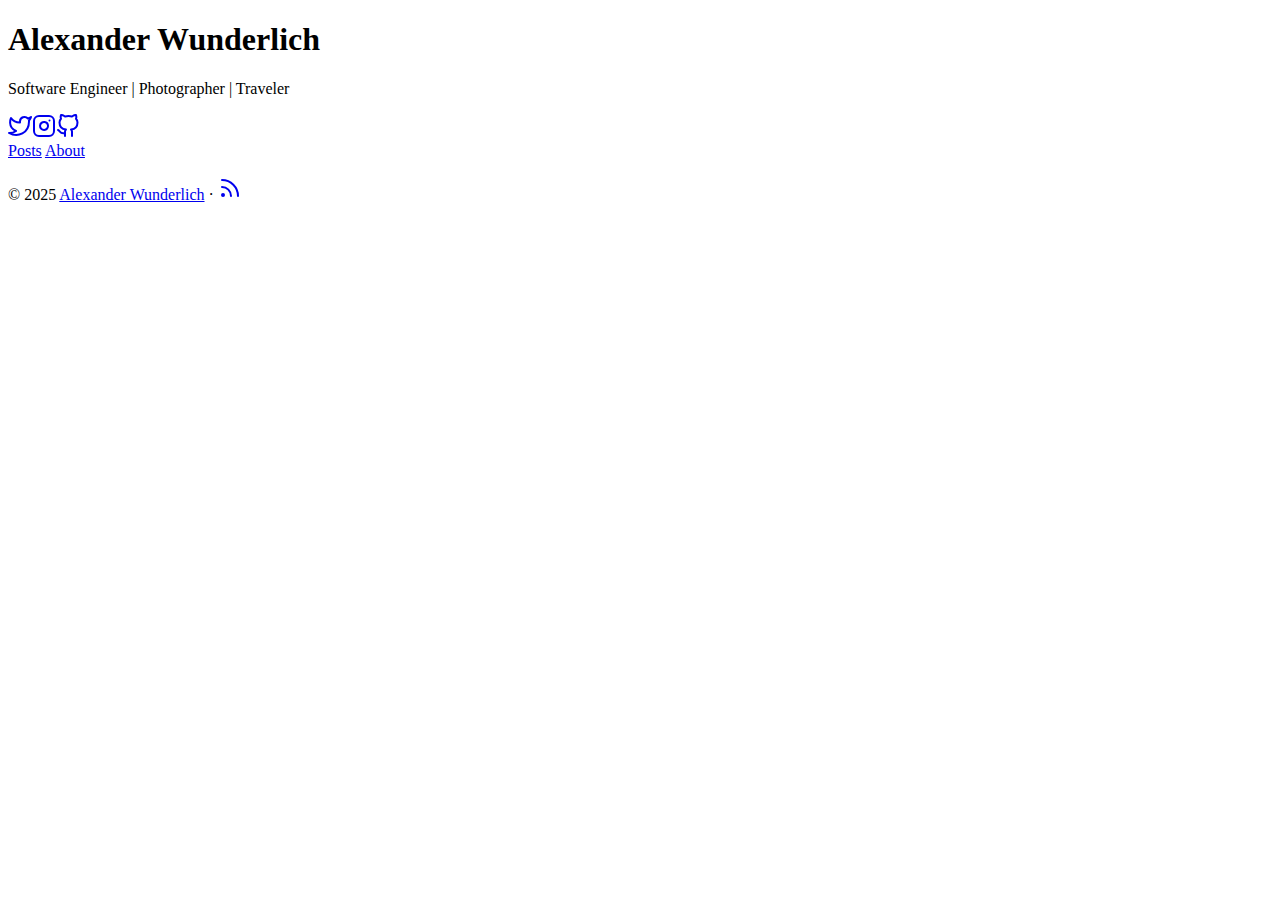
<file: index.html>
<!DOCTYPE html>
<html lang="en-us">

<head>
	<meta name="generator" content="Hugo 0.54.0" />
	<meta charset="UTF-8">
	<meta name="viewport" content="width=device-width, initial-scale=1.0">
	<meta http-equiv="X-UA-Compatible" content="ie=edge">
	<meta name="theme-color" content="#494f5c">
	<meta name="msapplication-TileColor" content="#494f5c">

<meta itemprop="name" content="Alexander Wunderlich">
<meta itemprop="description" content="">

<meta property="og:title" content="Alexander Wunderlich" />
<meta property="og:description" content="" />
<meta property="og:type" content="website" />
<meta property="og:url" content="https://wunderlich.dev/" />

<meta property="og:updated_time" content="2019-03-09T12:16:24&#43;01:00"/>
<meta name="twitter:card" content="summary"/>
<meta name="twitter:title" content="Alexander Wunderlich"/>
<meta name="twitter:description" content=""/>

	<link rel="apple-touch-icon" sizes="180x180" href="/apple-touch-icon.png">
	<link rel="icon" type="image/png" sizes="32x32" href="/favicon-32x32.png">
	<link rel="icon" type="image/png" sizes="16x16" href="/favicon-16x16.png">
	<link rel="manifest" href="/site.webmanifest">
	<link rel="mask-icon" href="/safari-pinned-tab.svg" color="">
	<link rel="shortcut icon" href="/favicon.ico">

	<title>Alexander Wunderlich</title>
	<link rel="alternate" type="application/rss+xml+xml" href="https://wunderlich.dev/index.xml" title="Alexander Wunderlich" />
	<link rel="stylesheet" href="https://wunderlich.dev/css/style.min.c693329ce3bac2503f88115a4011a284a06d53e30f484562a37664dc4c5f0a74.css" integrity="sha256-xpMynOO6wlA/iBFaQBGihKBtU+MPSEVio3Zk3ExfCnQ=">
	
	<link rel="stylesheet" href="https://wunderlich.dev/css/custom.css">
</head>

<body id="page">
	
	<div id="spotlight" class="animated fadeIn">
		<div id="home-center">
			<h1 id="home-title">Alexander Wunderlich</h1>
			<p id="home-subtitle">Software Engineer | Photographer | Traveler</p>
			<div id="home-social">
				<a href="https://twitter.com/_mr_wunderlich" target="_blank" rel="noopener" title="Twitter"><svg xmlns="http://www.w3.org/2000/svg" width="24" height="24" viewBox="0 0 24 24" fill="none" stroke="currentColor" stroke-width="2" stroke-linecap="round" stroke-linejoin="round" class="feather feather-twitter"><path d="M23 3a10.9 10.9 0 0 1-3.14 1.53 4.48 4.48 0 0 0-7.86 3v1A10.66 10.66 0 0 1 3 4s-4 9 5 13a11.64 11.64 0 0 1-7 2c9 5 20 0 20-11.5a4.5 4.5 0 0 0-.08-.83A7.72 7.72 0 0 0 23 3z"></path></svg></a><a href="https://instagram.com/mr_wunderlich" target="_blank" rel="noopener" title="Instagram"><svg xmlns="http://www.w3.org/2000/svg" width="24" height="24" viewBox="0 0 24 24" fill="none" stroke="currentColor" stroke-width="2" stroke-linecap="round" stroke-linejoin="round" class="feather feather-instagram"><rect x="2" y="2" width="20" height="20" rx="5" ry="5"></rect><path d="M16 11.37A4 4 0 1 1 12.63 8 4 4 0 0 1 16 11.37z"></path><line x1="17.5" y1="6.5" x2="17.5" y2="6.5"></line></svg></a><a href="https://github.com/mr-wunderlich" target="_blank" rel="noopener" title="Github"><svg xmlns="http://www.w3.org/2000/svg" width="24" height="24" viewBox="0 0 24 24" fill="none" stroke="currentColor" stroke-width="2" stroke-linecap="round" stroke-linejoin="round" class="feather feather-github"><path d="M9 19c-5 1.5-5-2.5-7-3m14 6v-3.87a3.37 3.37 0 0 0-.94-2.61c3.14-.35 6.44-1.54 6.44-7A5.44 5.44 0 0 0 20 4.77 5.07 5.07 0 0 0 19.91 1S18.73.65 16 2.48a13.38 13.38 0 0 0-7 0C6.27.65 5.09 1 5.09 1A5.07 5.07 0 0 0 5 4.77a5.44 5.44 0 0 0-1.5 3.78c0 5.42 3.3 6.61 6.44 7A3.37 3.37 0 0 0 9 18.13V22"></path></svg></a>
			</div>
			<nav id="home-nav" class="site-nav">
				<a href="https://wunderlich.dev/posts/">Posts</a>
				<a href="https://wunderlich.dev/about/">About</a>
			</nav>
		</div>
		<div id="home-footer">
			<p>
				&copy; 2025 <a href="https://wunderlich.dev/">Alexander Wunderlich</a> &#183; <a href="https://wunderlich.dev/posts/index.xml" target="_blank" title="rss"><svg xmlns="http://www.w3.org/2000/svg" width="24" height="24" viewBox="0 0 24 24" fill="none" stroke="currentColor" stroke-width="2" stroke-linecap="round" stroke-linejoin="round" class="feather feather-rss"><path d="M4 11a9 9 0 0 1 9 9"></path><path d="M4 4a16 16 0 0 1 16 16"></path><circle cx="5" cy="19" r="1"></circle></svg></a>
			</p>
		</div>
	</div>

	<script src="https://wunderlich.dev/js/main.min.8f39f24808e9d0a9b02da58c2d2838da859dc0b7bdfadbdb1883aae8b6adacfe.js" integrity="sha256-jznySAjp0KmwLaWMLSg42oWdwLe9+tvbGIOq6LatrP4="></script>

</body>

</html>
</file>
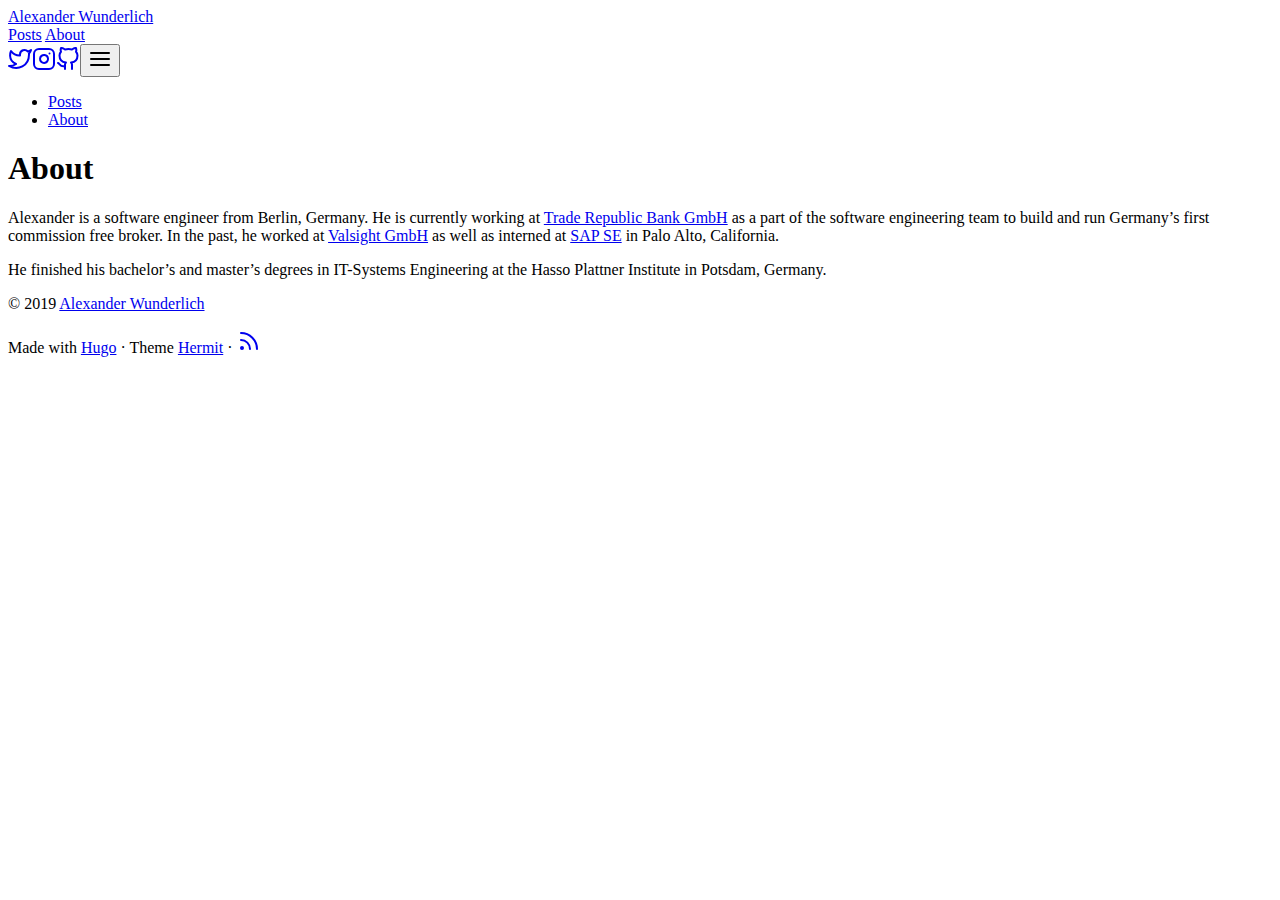
<file: about/index.html>
<!DOCTYPE html>
<html lang="en-us">

<head>
	<meta charset="UTF-8">
	<meta name="viewport" content="width=device-width, initial-scale=1.0">
	<meta http-equiv="X-UA-Compatible" content="ie=edge">
	<meta name="theme-color" content="#494f5c">
	<meta name="msapplication-TileColor" content="#494f5c">

<meta itemprop="name" content="About">
<meta itemprop="description" content="Alexander is a software engineer from Berlin, Germany. He is currently working at Trade Republic Bank GmbH as a part of the software engineering team to build and run Germany&rsquo;s first commission free broker. In the past, he worked at Valsight GmbH as well as interned at SAP SE in Palo Alto, California.
He finished his bachelor&rsquo;s and master&rsquo;s degrees in IT-Systems Engineering at the Hasso Plattner Institute in Potsdam, Germany.">


<meta itemprop="datePublished" content="2019-03-09T12:16:24&#43;01:00" />
<meta itemprop="dateModified" content="2019-03-09T12:16:24&#43;01:00" />
<meta itemprop="wordCount" content="71">



<meta itemprop="keywords" content="" />
<meta property="og:title" content="About" />
<meta property="og:description" content="Alexander is a software engineer from Berlin, Germany. He is currently working at Trade Republic Bank GmbH as a part of the software engineering team to build and run Germany&rsquo;s first commission free broker. In the past, he worked at Valsight GmbH as well as interned at SAP SE in Palo Alto, California.
He finished his bachelor&rsquo;s and master&rsquo;s degrees in IT-Systems Engineering at the Hasso Plattner Institute in Potsdam, Germany." />
<meta property="og:type" content="article" />
<meta property="og:url" content="https://wunderlich.dev/about/" />
<meta property="article:published_time" content="2019-03-09T12:16:24&#43;01:00"/>
<meta property="article:modified_time" content="2019-03-09T12:16:24&#43;01:00"/>
<meta name="twitter:card" content="summary"/>
<meta name="twitter:title" content="About"/>
<meta name="twitter:description" content="Alexander is a software engineer from Berlin, Germany. He is currently working at Trade Republic Bank GmbH as a part of the software engineering team to build and run Germany&rsquo;s first commission free broker. In the past, he worked at Valsight GmbH as well as interned at SAP SE in Palo Alto, California.
He finished his bachelor&rsquo;s and master&rsquo;s degrees in IT-Systems Engineering at the Hasso Plattner Institute in Potsdam, Germany."/>

	<link rel="apple-touch-icon" sizes="180x180" href="/apple-touch-icon.png">
	<link rel="icon" type="image/png" sizes="32x32" href="/favicon-32x32.png">
	<link rel="icon" type="image/png" sizes="16x16" href="/favicon-16x16.png">
	<link rel="manifest" href="/site.webmanifest">
	<link rel="mask-icon" href="/safari-pinned-tab.svg" color="">
	<link rel="shortcut icon" href="/favicon.ico">

	<title>About</title>
	<link rel="stylesheet" href="https://wunderlich.dev/css/style.min.c693329ce3bac2503f88115a4011a284a06d53e30f484562a37664dc4c5f0a74.css" integrity="sha256-xpMynOO6wlA/iBFaQBGihKBtU+MPSEVio3Zk3ExfCnQ=">
	
	<link rel="stylesheet" href="https://wunderlich.dev/css/custom.css">
</head>

<body id="page">
	
	<header id="site-header" class="animated slideInUp faster">
		<div class="hdr-wrapper section-inner">
			<div class="hdr-left">
				<div class="site-branding">
					<a href="https://wunderlich.dev/">Alexander Wunderlich</a>
				</div>
				<nav class="site-nav hide-in-mobile">
					<a href="https://wunderlich.dev/posts/">Posts</a>
					<a href="https://wunderlich.dev/about/">About</a>
				</nav>
			</div>
			<div class="hdr-right hdr-icons">
				<span class="hdr-social hide-in-mobile"><a href="https://twitter.com/_mr_wunderlich" target="_blank" rel="noopener" title="Twitter"><svg xmlns="http://www.w3.org/2000/svg" width="24" height="24" viewBox="0 0 24 24" fill="none" stroke="currentColor" stroke-width="2" stroke-linecap="round" stroke-linejoin="round" class="feather feather-twitter"><path d="M23 3a10.9 10.9 0 0 1-3.14 1.53 4.48 4.48 0 0 0-7.86 3v1A10.66 10.66 0 0 1 3 4s-4 9 5 13a11.64 11.64 0 0 1-7 2c9 5 20 0 20-11.5a4.5 4.5 0 0 0-.08-.83A7.72 7.72 0 0 0 23 3z"></path></svg></a><a href="https://instagram.com/mr_wunderlich" target="_blank" rel="noopener" title="Instagram"><svg xmlns="http://www.w3.org/2000/svg" width="24" height="24" viewBox="0 0 24 24" fill="none" stroke="currentColor" stroke-width="2" stroke-linecap="round" stroke-linejoin="round" class="feather feather-instagram"><rect x="2" y="2" width="20" height="20" rx="5" ry="5"></rect><path d="M16 11.37A4 4 0 1 1 12.63 8 4 4 0 0 1 16 11.37z"></path><line x1="17.5" y1="6.5" x2="17.5" y2="6.5"></line></svg></a><a href="https://github.com/mr-wunderlich" target="_blank" rel="noopener" title="Github"><svg xmlns="http://www.w3.org/2000/svg" width="24" height="24" viewBox="0 0 24 24" fill="none" stroke="currentColor" stroke-width="2" stroke-linecap="round" stroke-linejoin="round" class="feather feather-github"><path d="M9 19c-5 1.5-5-2.5-7-3m14 6v-3.87a3.37 3.37 0 0 0-.94-2.61c3.14-.35 6.44-1.54 6.44-7A5.44 5.44 0 0 0 20 4.77 5.07 5.07 0 0 0 19.91 1S18.73.65 16 2.48a13.38 13.38 0 0 0-7 0C6.27.65 5.09 1 5.09 1A5.07 5.07 0 0 0 5 4.77a5.44 5.44 0 0 0-1.5 3.78c0 5.42 3.3 6.61 6.44 7A3.37 3.37 0 0 0 9 18.13V22"></path></svg></a></span><button id="menu-btn" class="hdr-btn" title="Menu"><svg xmlns="http://www.w3.org/2000/svg" width="24" height="24" viewBox="0 0 24 24" fill="none" stroke="currentColor" stroke-width="2" stroke-linecap="round" stroke-linejoin="round" class="feather feather-menu"><line x1="3" y1="12" x2="21" y2="12"></line><line x1="3" y1="6" x2="21" y2="6"></line><line x1="3" y1="18" x2="21" y2="18"></line></svg></button>
			</div>
		</div>
	</header>
	<div id="mobile-menu" class="animated fast">
		<ul>
			<li><a href="https://wunderlich.dev/posts/">Posts</a></li>
			<li><a href="https://wunderlich.dev/about/">About</a></li>
		</ul>
	</div>


	<main class="site-main section-inner thin animated fadeIn faster">
		<h1>About</h1>
		<div class="content">
			<p>Alexander is a software engineer from Berlin, Germany. He is currently working at <a href="https://traderepublic.com">Trade Republic Bank GmbH</a> as a part of the software engineering team to build and run Germany&rsquo;s first commission free broker. In the past, he worked at <a href="https://www.valsight.com">Valsight GmbH</a> as well as interned at <a href="https://www.sap.com">SAP SE</a> in Palo Alto, California.</p>

<p>He finished his bachelor&rsquo;s and master&rsquo;s degrees in IT-Systems Engineering at the Hasso Plattner Institute in Potsdam, Germany.</p>

		</div>
	</main>

	<footer id="site-footer" class="section-inner thin animated fadeIn faster">
		<p>&copy; 2019 <a href="https://wunderlich.dev/">Alexander Wunderlich</a></p>
		<p>
			Made with <a href="https://gohugo.io/" target="_blank" rel="noopener">Hugo</a> &#183; Theme <a href="https://github.com/Track3/hermit" target="_blank" rel="noopener">Hermit</a> &#183; <a href="https://wunderlich.dev/posts/index.xml" target="_blank" title="rss"><svg xmlns="http://www.w3.org/2000/svg" width="24" height="24" viewBox="0 0 24 24" fill="none" stroke="currentColor" stroke-width="2" stroke-linecap="round" stroke-linejoin="round" class="feather feather-rss"><path d="M4 11a9 9 0 0 1 9 9"></path><path d="M4 4a16 16 0 0 1 16 16"></path><circle cx="5" cy="19" r="1"></circle></svg></a>
		</p>
	</footer>


	<script src="https://wunderlich.dev/js/main.min.8f39f24808e9d0a9b02da58c2d2838da859dc0b7bdfadbdb1883aae8b6adacfe.js" integrity="sha256-jznySAjp0KmwLaWMLSg42oWdwLe9+tvbGIOq6LatrP4="></script>

</body>

</html>
</file>
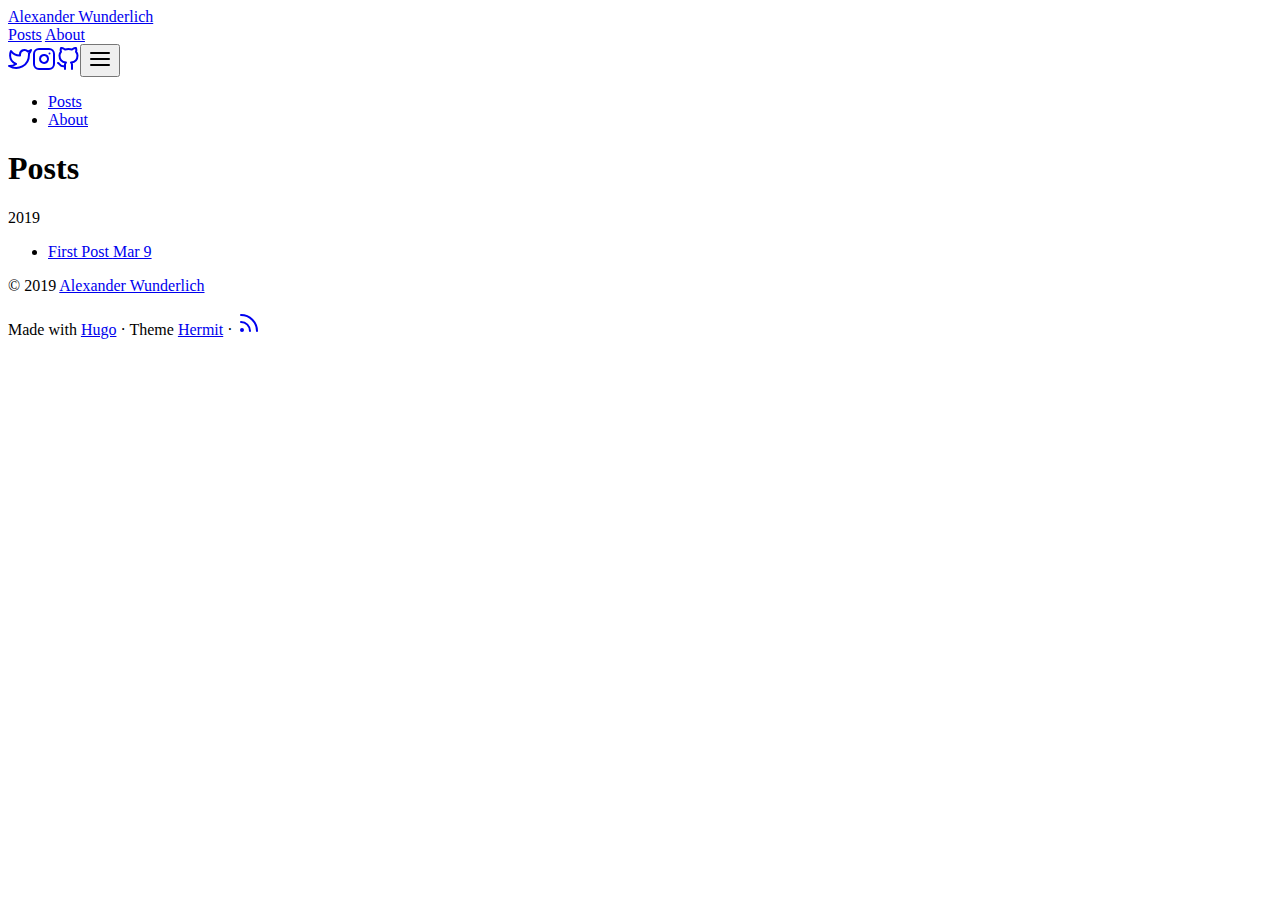
<file: posts/index.html>
<!DOCTYPE html>
<html lang="en-us">

<head>
	<meta charset="UTF-8">
	<meta name="viewport" content="width=device-width, initial-scale=1.0">
	<meta http-equiv="X-UA-Compatible" content="ie=edge">
	<meta name="theme-color" content="#494f5c">
	<meta name="msapplication-TileColor" content="#494f5c">

<meta itemprop="name" content="Posts">
<meta itemprop="description" content="">

<meta property="og:title" content="Posts" />
<meta property="og:description" content="" />
<meta property="og:type" content="website" />
<meta property="og:url" content="https://wunderlich.dev/posts/" />

<meta property="og:updated_time" content="2019-03-09T12:08:31&#43;01:00"/>
<meta name="twitter:card" content="summary"/>
<meta name="twitter:title" content="Posts"/>
<meta name="twitter:description" content=""/>

	<link rel="apple-touch-icon" sizes="180x180" href="/apple-touch-icon.png">
	<link rel="icon" type="image/png" sizes="32x32" href="/favicon-32x32.png">
	<link rel="icon" type="image/png" sizes="16x16" href="/favicon-16x16.png">
	<link rel="manifest" href="/site.webmanifest">
	<link rel="mask-icon" href="/safari-pinned-tab.svg" color="">
	<link rel="shortcut icon" href="/favicon.ico">

	<title>Posts</title>
	<link rel="alternate" type="application/rss+xml+xml" href="https://wunderlich.dev/posts/index.xml" title="Alexander Wunderlich" />
	<link rel="stylesheet" href="https://wunderlich.dev/css/style.min.c693329ce3bac2503f88115a4011a284a06d53e30f484562a37664dc4c5f0a74.css" integrity="sha256-xpMynOO6wlA/iBFaQBGihKBtU+MPSEVio3Zk3ExfCnQ=">
	<link rel="stylesheet" href="https://wunderlich.dev/css/custom.css">
</head>

<body id="page">
	
	<header id="site-header" class="animated slideInUp faster">
		<div class="hdr-wrapper section-inner">
			<div class="hdr-left">
				<div class="site-branding">
					<a href="https://wunderlich.dev/">Alexander Wunderlich</a>
				</div>
				<nav class="site-nav hide-in-mobile">
					<a href="https://wunderlich.dev/posts/">Posts</a>
					<a href="https://wunderlich.dev/about/">About</a>
				</nav>
			</div>
			<div class="hdr-right hdr-icons">
				<span class="hdr-social hide-in-mobile"><a href="https://twitter.com/_mr_wunderlich" target="_blank" rel="noopener" title="Twitter"><svg xmlns="http://www.w3.org/2000/svg" width="24" height="24" viewBox="0 0 24 24" fill="none" stroke="currentColor" stroke-width="2" stroke-linecap="round" stroke-linejoin="round" class="feather feather-twitter"><path d="M23 3a10.9 10.9 0 0 1-3.14 1.53 4.48 4.48 0 0 0-7.86 3v1A10.66 10.66 0 0 1 3 4s-4 9 5 13a11.64 11.64 0 0 1-7 2c9 5 20 0 20-11.5a4.5 4.5 0 0 0-.08-.83A7.72 7.72 0 0 0 23 3z"></path></svg></a><a href="https://instagram.com/mr_wunderlich" target="_blank" rel="noopener" title="Instagram"><svg xmlns="http://www.w3.org/2000/svg" width="24" height="24" viewBox="0 0 24 24" fill="none" stroke="currentColor" stroke-width="2" stroke-linecap="round" stroke-linejoin="round" class="feather feather-instagram"><rect x="2" y="2" width="20" height="20" rx="5" ry="5"></rect><path d="M16 11.37A4 4 0 1 1 12.63 8 4 4 0 0 1 16 11.37z"></path><line x1="17.5" y1="6.5" x2="17.5" y2="6.5"></line></svg></a><a href="https://github.com/mr-wunderlich" target="_blank" rel="noopener" title="Github"><svg xmlns="http://www.w3.org/2000/svg" width="24" height="24" viewBox="0 0 24 24" fill="none" stroke="currentColor" stroke-width="2" stroke-linecap="round" stroke-linejoin="round" class="feather feather-github"><path d="M9 19c-5 1.5-5-2.5-7-3m14 6v-3.87a3.37 3.37 0 0 0-.94-2.61c3.14-.35 6.44-1.54 6.44-7A5.44 5.44 0 0 0 20 4.77 5.07 5.07 0 0 0 19.91 1S18.73.65 16 2.48a13.38 13.38 0 0 0-7 0C6.27.65 5.09 1 5.09 1A5.07 5.07 0 0 0 5 4.77a5.44 5.44 0 0 0-1.5 3.78c0 5.42 3.3 6.61 6.44 7A3.37 3.37 0 0 0 9 18.13V22"></path></svg></a></span><button id="menu-btn" class="hdr-btn" title="Menu"><svg xmlns="http://www.w3.org/2000/svg" width="24" height="24" viewBox="0 0 24 24" fill="none" stroke="currentColor" stroke-width="2" stroke-linecap="round" stroke-linejoin="round" class="feather feather-menu"><line x1="3" y1="12" x2="21" y2="12"></line><line x1="3" y1="6" x2="21" y2="6"></line><line x1="3" y1="18" x2="21" y2="18"></line></svg></button>
			</div>
		</div>
	</header>
	<div id="mobile-menu" class="animated fast">
		<ul>
			<li><a href="https://wunderlich.dev/posts/">Posts</a></li>
			<li><a href="https://wunderlich.dev/about/">About</a></li>
		</ul>
	</div>


	<main class="site-main section-inner thin animated fadeIn faster">
		<h1>Posts</h1>
		<div class="posts-group">
			<div class="post-year">2019</div>
			<ul class="posts-list">
				<li class="post-item">
					<a href="https://wunderlich.dev/posts/first-post/">
						<span class="post-title">First Post</span>
						<span class="post-day">Mar 9</span>
					</a>
				</li>
			</ul>
		</div>
	</main>

	<footer id="site-footer" class="section-inner thin animated fadeIn faster">
		<p>&copy; 2019 <a href="https://wunderlich.dev/">Alexander Wunderlich</a></p>
		<p>
			Made with <a href="https://gohugo.io/" target="_blank" rel="noopener">Hugo</a> &#183; Theme <a href="https://github.com/Track3/hermit" target="_blank" rel="noopener">Hermit</a> &#183; <a href="https://wunderlich.dev/posts/index.xml" target="_blank" title="rss"><svg xmlns="http://www.w3.org/2000/svg" width="24" height="24" viewBox="0 0 24 24" fill="none" stroke="currentColor" stroke-width="2" stroke-linecap="round" stroke-linejoin="round" class="feather feather-rss"><path d="M4 11a9 9 0 0 1 9 9"></path><path d="M4 4a16 16 0 0 1 16 16"></path><circle cx="5" cy="19" r="1"></circle></svg></a>
		</p>
	</footer>


	<script src="https://wunderlich.dev/js/main.min.8f39f24808e9d0a9b02da58c2d2838da859dc0b7bdfadbdb1883aae8b6adacfe.js" integrity="sha256-jznySAjp0KmwLaWMLSg42oWdwLe9+tvbGIOq6LatrP4="></script>

</body>

</html>
</file>
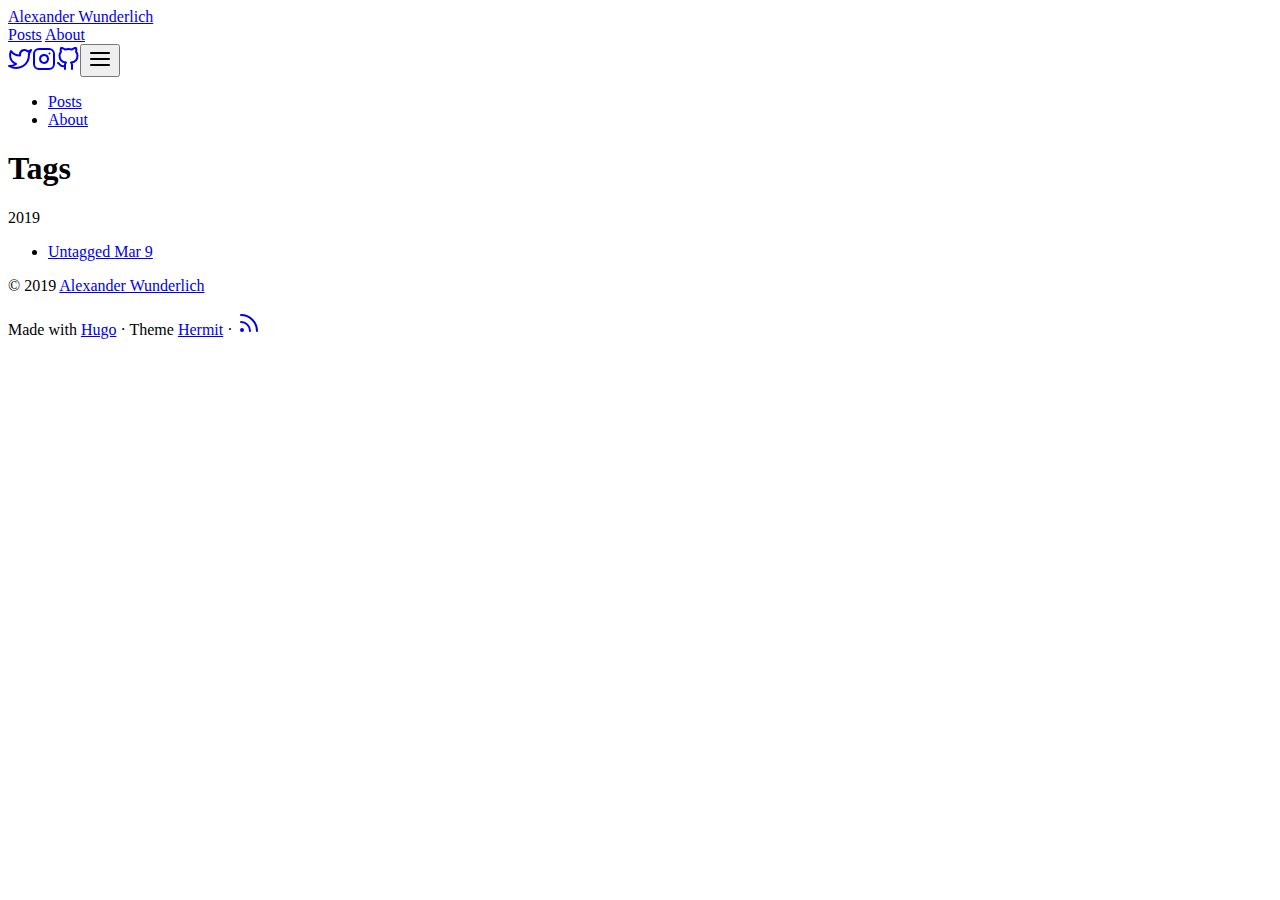
<file: tags/index.html>
<!DOCTYPE html>
<html lang="en-us">

<head>
	<meta charset="UTF-8">
	<meta name="viewport" content="width=device-width, initial-scale=1.0">
	<meta http-equiv="X-UA-Compatible" content="ie=edge">
	<meta name="theme-color" content="#494f5c">
	<meta name="msapplication-TileColor" content="#494f5c">

<meta itemprop="name" content="Tags">
<meta itemprop="description" content="">

<meta property="og:title" content="Tags" />
<meta property="og:description" content="" />
<meta property="og:type" content="website" />
<meta property="og:url" content="https://wunderlich.dev/tags/" />

<meta name="twitter:card" content="summary"/>
<meta name="twitter:title" content="Tags"/>
<meta name="twitter:description" content=""/>

	<link rel="apple-touch-icon" sizes="180x180" href="/apple-touch-icon.png">
	<link rel="icon" type="image/png" sizes="32x32" href="/favicon-32x32.png">
	<link rel="icon" type="image/png" sizes="16x16" href="/favicon-16x16.png">
	<link rel="manifest" href="/site.webmanifest">
	<link rel="mask-icon" href="/safari-pinned-tab.svg" color="">
	<link rel="shortcut icon" href="/favicon.ico">

	<title>Tags</title>
	<link rel="alternate" type="application/rss+xml+xml" href="https://wunderlich.dev/tags/index.xml" title="Alexander Wunderlich" />
	<link rel="stylesheet" href="https://wunderlich.dev/css/style.min.c693329ce3bac2503f88115a4011a284a06d53e30f484562a37664dc4c5f0a74.css" integrity="sha256-xpMynOO6wlA/iBFaQBGihKBtU+MPSEVio3Zk3ExfCnQ=">
	<link rel="stylesheet" href="https://wunderlich.dev/css/custom.css">
</head>

<body id="page">
	
	<header id="site-header" class="animated slideInUp faster">
		<div class="hdr-wrapper section-inner">
			<div class="hdr-left">
				<div class="site-branding">
					<a href="https://wunderlich.dev/">Alexander Wunderlich</a>
				</div>
				<nav class="site-nav hide-in-mobile">
					<a href="https://wunderlich.dev/posts/">Posts</a>
					<a href="https://wunderlich.dev/about/">About</a>
				</nav>
			</div>
			<div class="hdr-right hdr-icons">
				<span class="hdr-social hide-in-mobile"><a href="https://twitter.com/_mr_wunderlich" target="_blank" rel="noopener" title="Twitter"><svg xmlns="http://www.w3.org/2000/svg" width="24" height="24" viewBox="0 0 24 24" fill="none" stroke="currentColor" stroke-width="2" stroke-linecap="round" stroke-linejoin="round" class="feather feather-twitter"><path d="M23 3a10.9 10.9 0 0 1-3.14 1.53 4.48 4.48 0 0 0-7.86 3v1A10.66 10.66 0 0 1 3 4s-4 9 5 13a11.64 11.64 0 0 1-7 2c9 5 20 0 20-11.5a4.5 4.5 0 0 0-.08-.83A7.72 7.72 0 0 0 23 3z"></path></svg></a><a href="https://instagram.com/mr_wunderlich" target="_blank" rel="noopener" title="Instagram"><svg xmlns="http://www.w3.org/2000/svg" width="24" height="24" viewBox="0 0 24 24" fill="none" stroke="currentColor" stroke-width="2" stroke-linecap="round" stroke-linejoin="round" class="feather feather-instagram"><rect x="2" y="2" width="20" height="20" rx="5" ry="5"></rect><path d="M16 11.37A4 4 0 1 1 12.63 8 4 4 0 0 1 16 11.37z"></path><line x1="17.5" y1="6.5" x2="17.5" y2="6.5"></line></svg></a><a href="https://github.com/mr-wunderlich" target="_blank" rel="noopener" title="Github"><svg xmlns="http://www.w3.org/2000/svg" width="24" height="24" viewBox="0 0 24 24" fill="none" stroke="currentColor" stroke-width="2" stroke-linecap="round" stroke-linejoin="round" class="feather feather-github"><path d="M9 19c-5 1.5-5-2.5-7-3m14 6v-3.87a3.37 3.37 0 0 0-.94-2.61c3.14-.35 6.44-1.54 6.44-7A5.44 5.44 0 0 0 20 4.77 5.07 5.07 0 0 0 19.91 1S18.73.65 16 2.48a13.38 13.38 0 0 0-7 0C6.27.65 5.09 1 5.09 1A5.07 5.07 0 0 0 5 4.77a5.44 5.44 0 0 0-1.5 3.78c0 5.42 3.3 6.61 6.44 7A3.37 3.37 0 0 0 9 18.13V22"></path></svg></a></span><button id="menu-btn" class="hdr-btn" title="Menu"><svg xmlns="http://www.w3.org/2000/svg" width="24" height="24" viewBox="0 0 24 24" fill="none" stroke="currentColor" stroke-width="2" stroke-linecap="round" stroke-linejoin="round" class="feather feather-menu"><line x1="3" y1="12" x2="21" y2="12"></line><line x1="3" y1="6" x2="21" y2="6"></line><line x1="3" y1="18" x2="21" y2="18"></line></svg></button>
			</div>
		</div>
	</header>
	<div id="mobile-menu" class="animated fast">
		<ul>
			<li><a href="https://wunderlich.dev/posts/">Posts</a></li>
			<li><a href="https://wunderlich.dev/about/">About</a></li>
		</ul>
	</div>


	<main class="site-main section-inner thin animated fadeIn faster">
		<h1>Tags</h1>
		<div class="posts-group">
			<div class="post-year">2019</div>
			<ul class="posts-list">
				<li class="post-item">
					<a href="https://wunderlich.dev/tags/untagged/">
						<span class="post-title">Untagged</span>
						<span class="post-day">Mar 9</span>
					</a>
				</li>
			</ul>
		</div>
	</main>

	<footer id="site-footer" class="section-inner thin animated fadeIn faster">
		<p>&copy; 2019 <a href="https://wunderlich.dev/">Alexander Wunderlich</a></p>
		<p>
			Made with <a href="https://gohugo.io/" target="_blank" rel="noopener">Hugo</a> &#183; Theme <a href="https://github.com/Track3/hermit" target="_blank" rel="noopener">Hermit</a> &#183; <a href="https://wunderlich.dev/posts/index.xml" target="_blank" title="rss"><svg xmlns="http://www.w3.org/2000/svg" width="24" height="24" viewBox="0 0 24 24" fill="none" stroke="currentColor" stroke-width="2" stroke-linecap="round" stroke-linejoin="round" class="feather feather-rss"><path d="M4 11a9 9 0 0 1 9 9"></path><path d="M4 4a16 16 0 0 1 16 16"></path><circle cx="5" cy="19" r="1"></circle></svg></a>
		</p>
	</footer>


	<script src="https://wunderlich.dev/js/main.min.8f39f24808e9d0a9b02da58c2d2838da859dc0b7bdfadbdb1883aae8b6adacfe.js" integrity="sha256-jznySAjp0KmwLaWMLSg42oWdwLe9+tvbGIOq6LatrP4="></script>

</body>

</html>
</file>
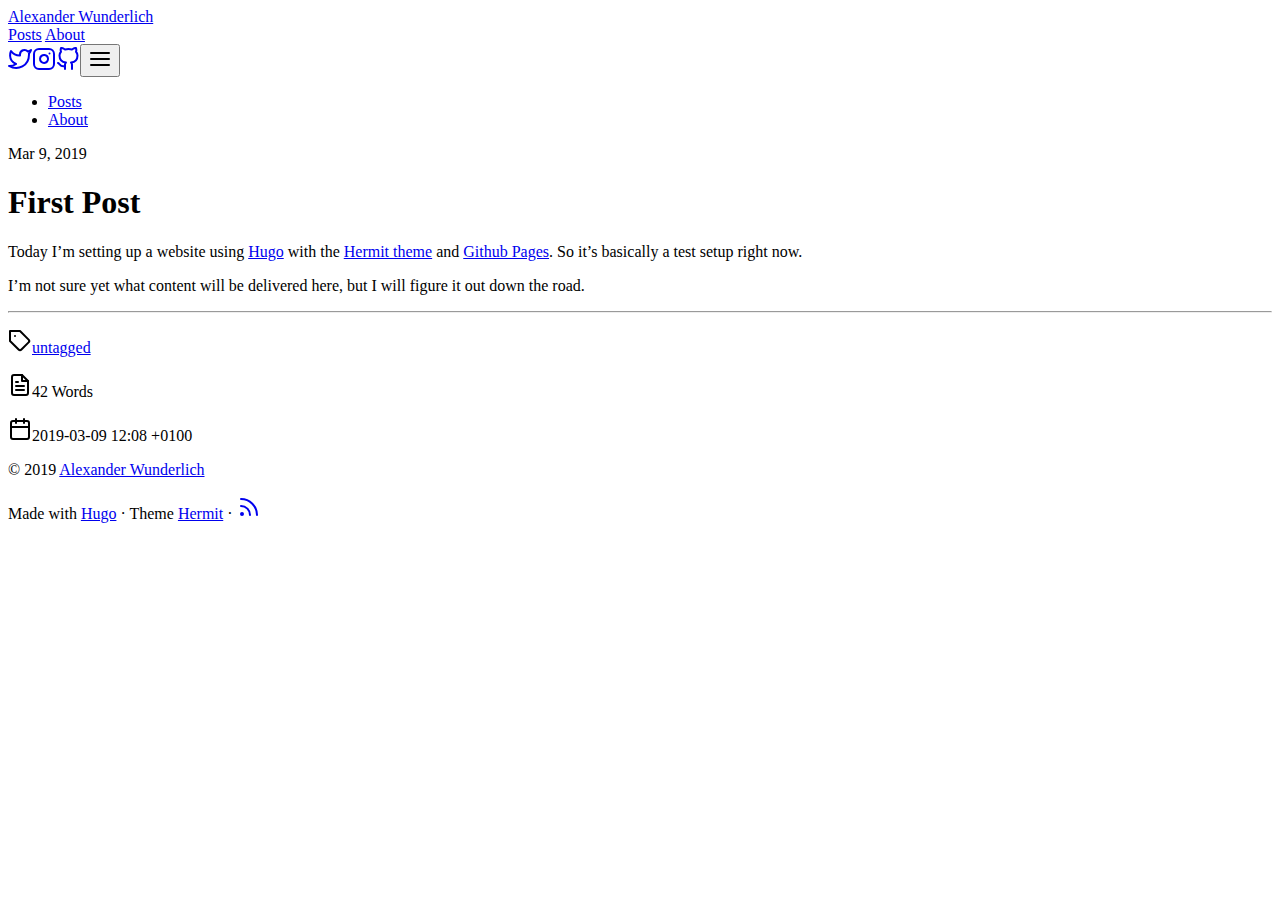
<file: posts/first-post/index.html>
<!DOCTYPE html>
<html lang="en-us">

<head>
	<meta charset="UTF-8">
	<meta name="viewport" content="width=device-width, initial-scale=1.0">
	<meta http-equiv="X-UA-Compatible" content="ie=edge">
	<meta name="theme-color" content="#494f5c">
	<meta name="msapplication-TileColor" content="#494f5c">

<meta itemprop="name" content="First Post">
<meta itemprop="description" content="Today I&rsquo;m setting up a website using Hugo with the Hermit theme and Github Pages. So it&rsquo;s basically a test setup right now.
I&rsquo;m not sure yet what content will be delivered here, but I will figure it out down the road.">


<meta itemprop="datePublished" content="2019-03-09T12:08:31&#43;01:00" />
<meta itemprop="dateModified" content="2019-03-09T12:08:31&#43;01:00" />
<meta itemprop="wordCount" content="42">



<meta itemprop="keywords" content="untagged," />
<meta property="og:title" content="First Post" />
<meta property="og:description" content="Today I&rsquo;m setting up a website using Hugo with the Hermit theme and Github Pages. So it&rsquo;s basically a test setup right now.
I&rsquo;m not sure yet what content will be delivered here, but I will figure it out down the road." />
<meta property="og:type" content="article" />
<meta property="og:url" content="https://wunderlich.dev/posts/first-post/" />
<meta property="article:published_time" content="2019-03-09T12:08:31&#43;01:00"/>
<meta property="article:modified_time" content="2019-03-09T12:08:31&#43;01:00"/>
<meta name="twitter:card" content="summary"/>
<meta name="twitter:title" content="First Post"/>
<meta name="twitter:description" content="Today I&rsquo;m setting up a website using Hugo with the Hermit theme and Github Pages. So it&rsquo;s basically a test setup right now.
I&rsquo;m not sure yet what content will be delivered here, but I will figure it out down the road."/>

	<link rel="apple-touch-icon" sizes="180x180" href="/apple-touch-icon.png">
	<link rel="icon" type="image/png" sizes="32x32" href="/favicon-32x32.png">
	<link rel="icon" type="image/png" sizes="16x16" href="/favicon-16x16.png">
	<link rel="manifest" href="/site.webmanifest">
	<link rel="mask-icon" href="/safari-pinned-tab.svg" color="">
	<link rel="shortcut icon" href="/favicon.ico">

	<title>First Post</title>
	<link rel="stylesheet" href="https://wunderlich.dev/css/style.min.c693329ce3bac2503f88115a4011a284a06d53e30f484562a37664dc4c5f0a74.css" integrity="sha256-xpMynOO6wlA/iBFaQBGihKBtU+MPSEVio3Zk3ExfCnQ=">
	
	<link rel="stylesheet" href="https://wunderlich.dev/css/custom.css">
</head>

<body id="page">
	
	<header id="site-header" class="animated slideInUp faster">
		<div class="hdr-wrapper section-inner">
			<div class="hdr-left">
				<div class="site-branding">
					<a href="https://wunderlich.dev/">Alexander Wunderlich</a>
				</div>
				<nav class="site-nav hide-in-mobile">
					<a href="https://wunderlich.dev/posts/">Posts</a>
					<a href="https://wunderlich.dev/about/">About</a>
				</nav>
			</div>
			<div class="hdr-right hdr-icons">
				<span class="hdr-social hide-in-mobile"><a href="https://twitter.com/_mr_wunderlich" target="_blank" rel="noopener" title="Twitter"><svg xmlns="http://www.w3.org/2000/svg" width="24" height="24" viewBox="0 0 24 24" fill="none" stroke="currentColor" stroke-width="2" stroke-linecap="round" stroke-linejoin="round" class="feather feather-twitter"><path d="M23 3a10.9 10.9 0 0 1-3.14 1.53 4.48 4.48 0 0 0-7.86 3v1A10.66 10.66 0 0 1 3 4s-4 9 5 13a11.64 11.64 0 0 1-7 2c9 5 20 0 20-11.5a4.5 4.5 0 0 0-.08-.83A7.72 7.72 0 0 0 23 3z"></path></svg></a><a href="https://instagram.com/mr_wunderlich" target="_blank" rel="noopener" title="Instagram"><svg xmlns="http://www.w3.org/2000/svg" width="24" height="24" viewBox="0 0 24 24" fill="none" stroke="currentColor" stroke-width="2" stroke-linecap="round" stroke-linejoin="round" class="feather feather-instagram"><rect x="2" y="2" width="20" height="20" rx="5" ry="5"></rect><path d="M16 11.37A4 4 0 1 1 12.63 8 4 4 0 0 1 16 11.37z"></path><line x1="17.5" y1="6.5" x2="17.5" y2="6.5"></line></svg></a><a href="https://github.com/mr-wunderlich" target="_blank" rel="noopener" title="Github"><svg xmlns="http://www.w3.org/2000/svg" width="24" height="24" viewBox="0 0 24 24" fill="none" stroke="currentColor" stroke-width="2" stroke-linecap="round" stroke-linejoin="round" class="feather feather-github"><path d="M9 19c-5 1.5-5-2.5-7-3m14 6v-3.87a3.37 3.37 0 0 0-.94-2.61c3.14-.35 6.44-1.54 6.44-7A5.44 5.44 0 0 0 20 4.77 5.07 5.07 0 0 0 19.91 1S18.73.65 16 2.48a13.38 13.38 0 0 0-7 0C6.27.65 5.09 1 5.09 1A5.07 5.07 0 0 0 5 4.77a5.44 5.44 0 0 0-1.5 3.78c0 5.42 3.3 6.61 6.44 7A3.37 3.37 0 0 0 9 18.13V22"></path></svg></a></span><button id="menu-btn" class="hdr-btn" title="Menu"><svg xmlns="http://www.w3.org/2000/svg" width="24" height="24" viewBox="0 0 24 24" fill="none" stroke="currentColor" stroke-width="2" stroke-linecap="round" stroke-linejoin="round" class="feather feather-menu"><line x1="3" y1="12" x2="21" y2="12"></line><line x1="3" y1="6" x2="21" y2="6"></line><line x1="3" y1="18" x2="21" y2="18"></line></svg></button>
			</div>
		</div>
	</header>
	<div id="mobile-menu" class="animated fast">
		<ul>
			<li><a href="https://wunderlich.dev/posts/">Posts</a></li>
			<li><a href="https://wunderlich.dev/about/">About</a></li>
		</ul>
	</div>


	<main class="site-main section-inner animated fadeIn faster">
		<article class="thin">
			<header class="post-header">
				<div class="post-meta"><span>Mar 9, 2019</span></div>
				<h1>First Post</h1>
			</header>
			<div class="content">
				<p>Today I&rsquo;m setting up a website using <a href="https://gohugo.io">Hugo</a> with the <a href="https://github.com/Track3/hermit">Hermit theme</a> and <a href="https://github.com">Github Pages</a>. So it&rsquo;s basically a test setup right now.</p>

<p>I&rsquo;m not sure yet what content will be delivered here, but I will figure it out down the road.</p>

			</div>
			<hr class="post-end">
			<footer class="post-info">
				<p>
					<svg xmlns="http://www.w3.org/2000/svg" width="24" height="24" viewBox="0 0 24 24" fill="none" stroke="currentColor" stroke-width="2" stroke-linecap="round" stroke-linejoin="round" class="feather feather-tag meta-icon"><path d="M20.59 13.41l-7.17 7.17a2 2 0 0 1-2.83 0L2 12V2h10l8.59 8.59a2 2 0 0 1 0 2.82z"></path><line x1="7" y1="7" x2="7" y2="7"></line></svg><span class="tag"><a href="https://wunderlich.dev/tags/untagged">untagged</a></span>
				</p>
				<p><svg xmlns="http://www.w3.org/2000/svg" width="24" height="24" viewBox="0 0 24 24" fill="none" stroke="currentColor" stroke-width="2" stroke-linecap="round" stroke-linejoin="round" class="feather feather-file-text"><path d="M14 2H6a2 2 0 0 0-2 2v16a2 2 0 0 0 2 2h12a2 2 0 0 0 2-2V8z"></path><polyline points="14 2 14 8 20 8"></polyline><line x1="16" y1="13" x2="8" y2="13"></line><line x1="16" y1="17" x2="8" y2="17"></line><polyline points="10 9 9 9 8 9"></polyline></svg>42 Words</p>
				<p><svg xmlns="http://www.w3.org/2000/svg" width="24" height="24" viewBox="0 0 24 24" fill="none" stroke="currentColor" stroke-width="2" stroke-linecap="round" stroke-linejoin="round" class="feather feather-calendar"><rect x="3" y="4" width="18" height="18" rx="2" ry="2"></rect><line x1="16" y1="2" x2="16" y2="6"></line><line x1="8" y1="2" x2="8" y2="6"></line><line x1="3" y1="10" x2="21" y2="10"></line></svg>2019-03-09 12:08 &#43;0100</p>
			</footer>
		</article>
		<div class="post-nav thin">
		</div>
		<div id="comments" class="thin">
</div>
	</main>

	<footer id="site-footer" class="section-inner thin animated fadeIn faster">
		<p>&copy; 2019 <a href="https://wunderlich.dev/">Alexander Wunderlich</a></p>
		<p>
			Made with <a href="https://gohugo.io/" target="_blank" rel="noopener">Hugo</a> &#183; Theme <a href="https://github.com/Track3/hermit" target="_blank" rel="noopener">Hermit</a> &#183; <a href="https://wunderlich.dev/posts/index.xml" target="_blank" title="rss"><svg xmlns="http://www.w3.org/2000/svg" width="24" height="24" viewBox="0 0 24 24" fill="none" stroke="currentColor" stroke-width="2" stroke-linecap="round" stroke-linejoin="round" class="feather feather-rss"><path d="M4 11a9 9 0 0 1 9 9"></path><path d="M4 4a16 16 0 0 1 16 16"></path><circle cx="5" cy="19" r="1"></circle></svg></a>
		</p>
	</footer>


	<script src="https://wunderlich.dev/js/main.min.8f39f24808e9d0a9b02da58c2d2838da859dc0b7bdfadbdb1883aae8b6adacfe.js" integrity="sha256-jznySAjp0KmwLaWMLSg42oWdwLe9+tvbGIOq6LatrP4="></script>

</body>

</html>
</file>
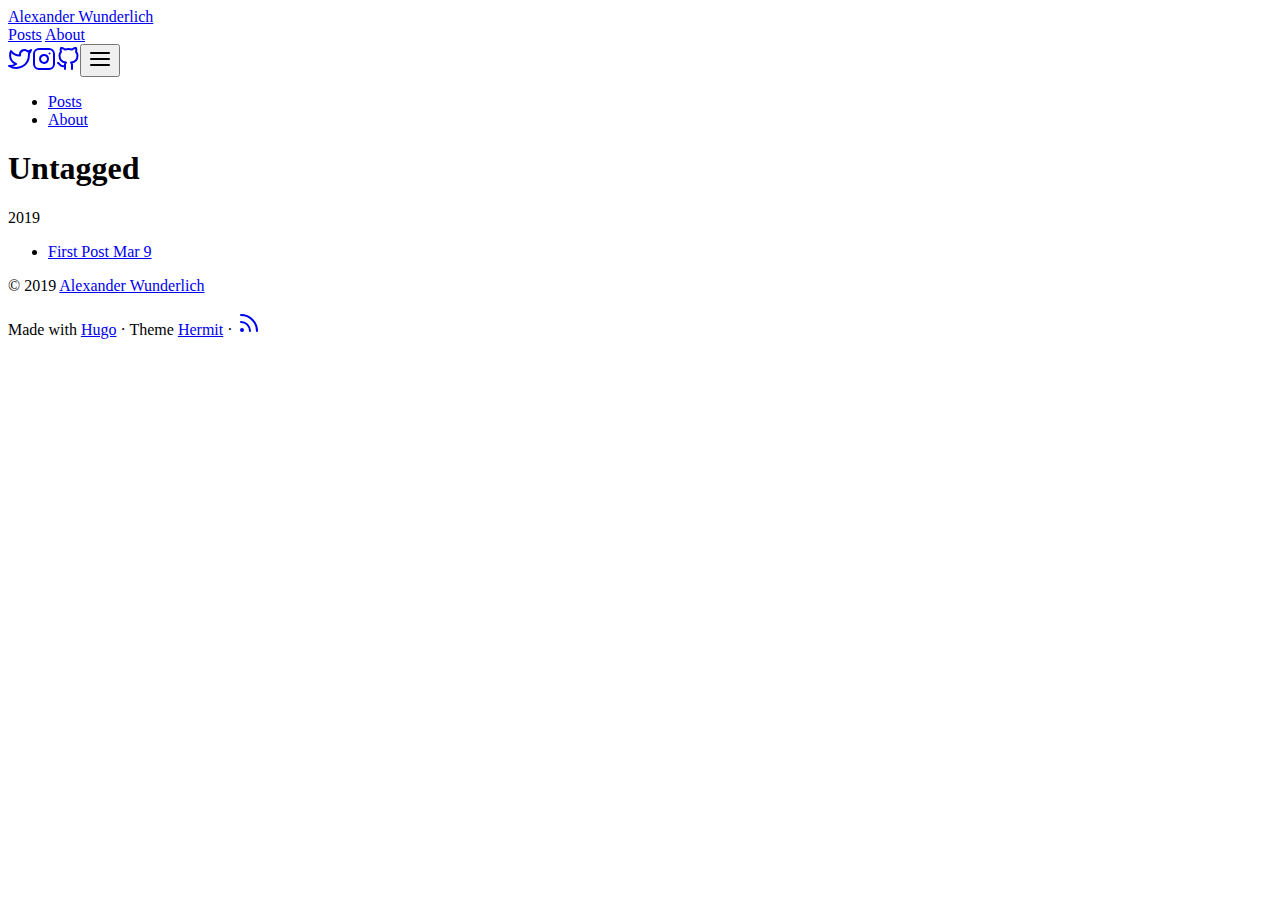
<file: tags/untagged/index.html>
<!DOCTYPE html>
<html lang="en-us">

<head>
	<meta charset="UTF-8">
	<meta name="viewport" content="width=device-width, initial-scale=1.0">
	<meta http-equiv="X-UA-Compatible" content="ie=edge">
	<meta name="theme-color" content="#494f5c">
	<meta name="msapplication-TileColor" content="#494f5c">

<meta itemprop="name" content="Untagged">
<meta itemprop="description" content="">

<meta property="og:title" content="Untagged" />
<meta property="og:description" content="" />
<meta property="og:type" content="website" />
<meta property="og:url" content="https://wunderlich.dev/tags/untagged/" />

<meta property="og:updated_time" content="2019-03-09T12:08:31&#43;01:00"/>
<meta name="twitter:card" content="summary"/>
<meta name="twitter:title" content="Untagged"/>
<meta name="twitter:description" content=""/>

	<link rel="apple-touch-icon" sizes="180x180" href="/apple-touch-icon.png">
	<link rel="icon" type="image/png" sizes="32x32" href="/favicon-32x32.png">
	<link rel="icon" type="image/png" sizes="16x16" href="/favicon-16x16.png">
	<link rel="manifest" href="/site.webmanifest">
	<link rel="mask-icon" href="/safari-pinned-tab.svg" color="">
	<link rel="shortcut icon" href="/favicon.ico">

	<title>Untagged</title>
	<link rel="alternate" type="application/rss+xml+xml" href="https://wunderlich.dev/tags/untagged/index.xml" title="Alexander Wunderlich" />
	<link rel="stylesheet" href="https://wunderlich.dev/css/style.min.c693329ce3bac2503f88115a4011a284a06d53e30f484562a37664dc4c5f0a74.css" integrity="sha256-xpMynOO6wlA/iBFaQBGihKBtU+MPSEVio3Zk3ExfCnQ=">
	<link rel="stylesheet" href="https://wunderlich.dev/css/custom.css">
</head>

<body id="page">
	
	<header id="site-header" class="animated slideInUp faster">
		<div class="hdr-wrapper section-inner">
			<div class="hdr-left">
				<div class="site-branding">
					<a href="https://wunderlich.dev/">Alexander Wunderlich</a>
				</div>
				<nav class="site-nav hide-in-mobile">
					<a href="https://wunderlich.dev/posts/">Posts</a>
					<a href="https://wunderlich.dev/about/">About</a>
				</nav>
			</div>
			<div class="hdr-right hdr-icons">
				<span class="hdr-social hide-in-mobile"><a href="https://twitter.com/_mr_wunderlich" target="_blank" rel="noopener" title="Twitter"><svg xmlns="http://www.w3.org/2000/svg" width="24" height="24" viewBox="0 0 24 24" fill="none" stroke="currentColor" stroke-width="2" stroke-linecap="round" stroke-linejoin="round" class="feather feather-twitter"><path d="M23 3a10.9 10.9 0 0 1-3.14 1.53 4.48 4.48 0 0 0-7.86 3v1A10.66 10.66 0 0 1 3 4s-4 9 5 13a11.64 11.64 0 0 1-7 2c9 5 20 0 20-11.5a4.5 4.5 0 0 0-.08-.83A7.72 7.72 0 0 0 23 3z"></path></svg></a><a href="https://instagram.com/mr_wunderlich" target="_blank" rel="noopener" title="Instagram"><svg xmlns="http://www.w3.org/2000/svg" width="24" height="24" viewBox="0 0 24 24" fill="none" stroke="currentColor" stroke-width="2" stroke-linecap="round" stroke-linejoin="round" class="feather feather-instagram"><rect x="2" y="2" width="20" height="20" rx="5" ry="5"></rect><path d="M16 11.37A4 4 0 1 1 12.63 8 4 4 0 0 1 16 11.37z"></path><line x1="17.5" y1="6.5" x2="17.5" y2="6.5"></line></svg></a><a href="https://github.com/mr-wunderlich" target="_blank" rel="noopener" title="Github"><svg xmlns="http://www.w3.org/2000/svg" width="24" height="24" viewBox="0 0 24 24" fill="none" stroke="currentColor" stroke-width="2" stroke-linecap="round" stroke-linejoin="round" class="feather feather-github"><path d="M9 19c-5 1.5-5-2.5-7-3m14 6v-3.87a3.37 3.37 0 0 0-.94-2.61c3.14-.35 6.44-1.54 6.44-7A5.44 5.44 0 0 0 20 4.77 5.07 5.07 0 0 0 19.91 1S18.73.65 16 2.48a13.38 13.38 0 0 0-7 0C6.27.65 5.09 1 5.09 1A5.07 5.07 0 0 0 5 4.77a5.44 5.44 0 0 0-1.5 3.78c0 5.42 3.3 6.61 6.44 7A3.37 3.37 0 0 0 9 18.13V22"></path></svg></a></span><button id="menu-btn" class="hdr-btn" title="Menu"><svg xmlns="http://www.w3.org/2000/svg" width="24" height="24" viewBox="0 0 24 24" fill="none" stroke="currentColor" stroke-width="2" stroke-linecap="round" stroke-linejoin="round" class="feather feather-menu"><line x1="3" y1="12" x2="21" y2="12"></line><line x1="3" y1="6" x2="21" y2="6"></line><line x1="3" y1="18" x2="21" y2="18"></line></svg></button>
			</div>
		</div>
	</header>
	<div id="mobile-menu" class="animated fast">
		<ul>
			<li><a href="https://wunderlich.dev/posts/">Posts</a></li>
			<li><a href="https://wunderlich.dev/about/">About</a></li>
		</ul>
	</div>


	<main class="site-main section-inner thin animated fadeIn faster">
		<h1>Untagged</h1>
		<div class="posts-group">
			<div class="post-year">2019</div>
			<ul class="posts-list">
				<li class="post-item">
					<a href="https://wunderlich.dev/posts/first-post/">
						<span class="post-title">First Post</span>
						<span class="post-day">Mar 9</span>
					</a>
				</li>
			</ul>
		</div>
	</main>

	<footer id="site-footer" class="section-inner thin animated fadeIn faster">
		<p>&copy; 2019 <a href="https://wunderlich.dev/">Alexander Wunderlich</a></p>
		<p>
			Made with <a href="https://gohugo.io/" target="_blank" rel="noopener">Hugo</a> &#183; Theme <a href="https://github.com/Track3/hermit" target="_blank" rel="noopener">Hermit</a> &#183; <a href="https://wunderlich.dev/posts/index.xml" target="_blank" title="rss"><svg xmlns="http://www.w3.org/2000/svg" width="24" height="24" viewBox="0 0 24 24" fill="none" stroke="currentColor" stroke-width="2" stroke-linecap="round" stroke-linejoin="round" class="feather feather-rss"><path d="M4 11a9 9 0 0 1 9 9"></path><path d="M4 4a16 16 0 0 1 16 16"></path><circle cx="5" cy="19" r="1"></circle></svg></a>
		</p>
	</footer>


	<script src="https://wunderlich.dev/js/main.min.8f39f24808e9d0a9b02da58c2d2838da859dc0b7bdfadbdb1883aae8b6adacfe.js" integrity="sha256-jznySAjp0KmwLaWMLSg42oWdwLe9+tvbGIOq6LatrP4="></script>

</body>

</html>
</file>
